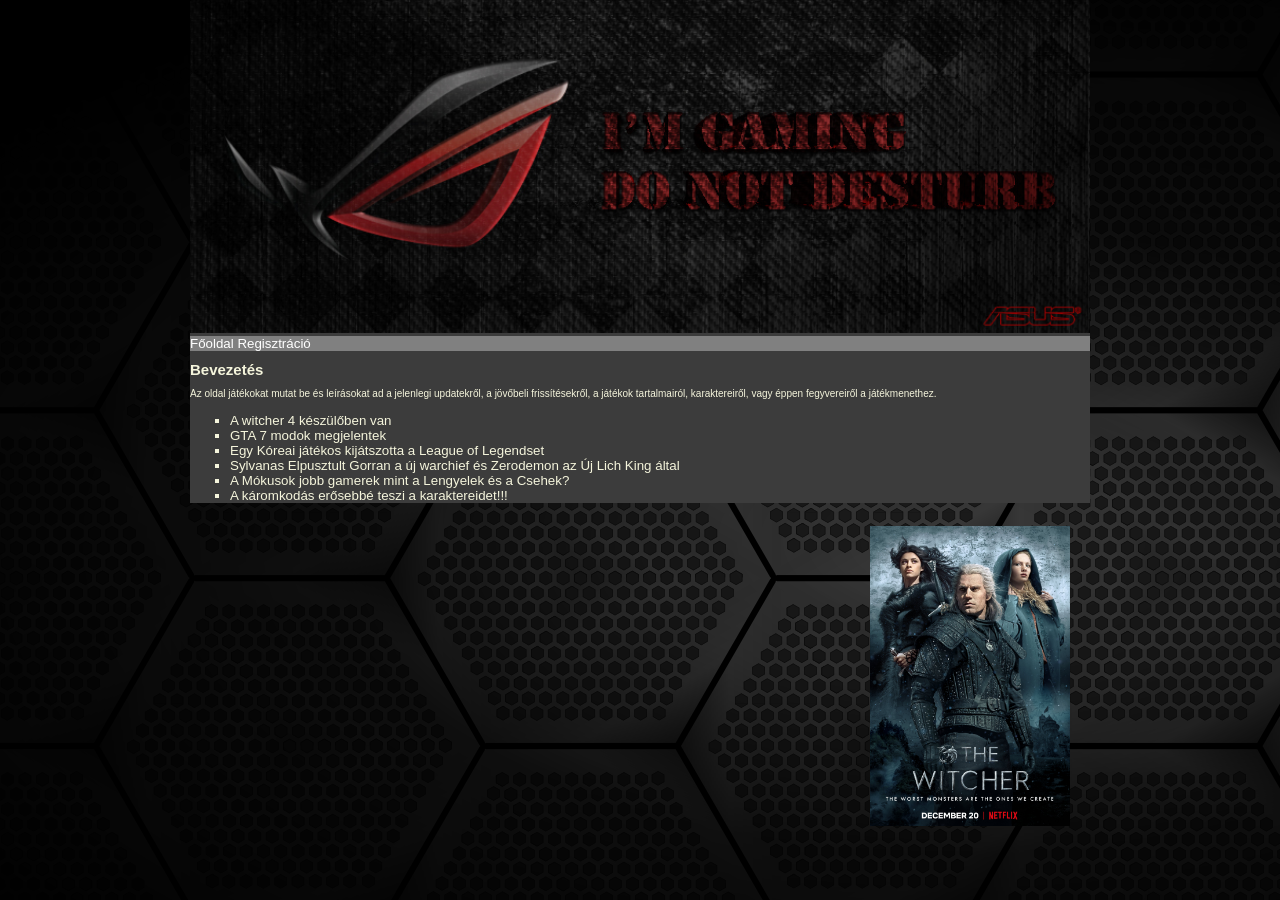
<file: index.html>
<!DOCTYPE html>
<html lang="hu">
<head>
   <meta charset="utf-8">
   <meta arthour="Czine Alexandra Lili">
   <meta keywords="game, updates">
   <meta description="..">
   <title> Czine Alexandra Lili</title>
    <link href="stilus.css" rel="stylesheet" type="text/css">
</head>
<body>
    <div class="tarolo">
        <div class="fejléc">
            <img src="kepek/game.jpg" alt="Im gamming do not desturb">
        </div>
        <div class="menü">
    <nav>
        <a> <link href="">Főoldal </a>
        <a><link href="">Regisztráció</a>
    </nav>
    </div>
    <div class="tartalom">
    <h1>Bevezetés</h1>
    <p>Az oldal játékokat mutat be és leírásokat ad a jelenlegi updatekről, a jövőbeli frissítésekről, a játékok tartalmairól, karaktereiről, vagy éppen fegyvereiről a játékmenethez.</p>
    <ul>
        <li>A witcher 4 készülőben van</li>
        <li>GTA 7 modok megjelentek</li>
        <li>Egy Kóreai játékos kijátszotta a League of Legendset</li>
        <li>Sylvanas Elpusztult Gorran a új warchief és Zerodemon az Új Lich King által</li>
        <li>A Mókusok jobb gamerek mint a Lengyelek és a Csehek?</li>
        <li>A káromkodás erősebbé teszi a karaktereidet!!!</li>
    </ul>
    <img src="kepek/witcher.jpg" alt="Witcher">
    </div>
    </div>
</body>

</html>
</file>
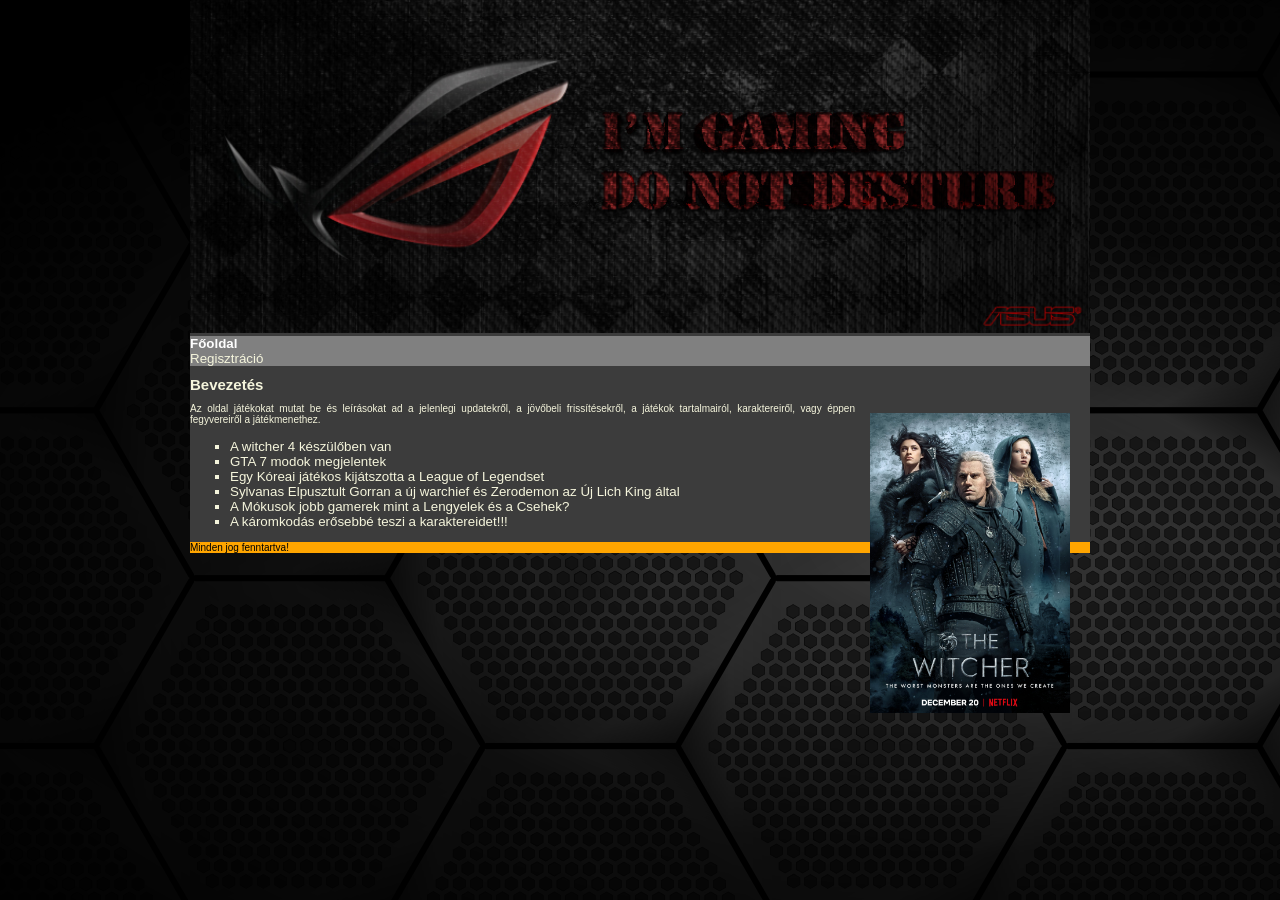
<file: jatek.html>
<!DOCTYPE html>
     <html lang="hu">
     <head>
        <meta charset="utf-8">
        <meta arthour="Czine Alexandra Lili">
        <meta keywords="játék">
        <meta description="játék">
         <title> Czine Alexandra Lili</title>
        <link href="stilus.css" rel="stylesheet" type="text/css">
    </head>
    <body>
        <div class="tarolo">
            <div class="fejléc">
                <img src="kepek/game.jpg" >
            </div>
            <div class="menü">
        <nav>
            <div class="nav1">
            <a style="font-weight:bold";> <link href="">Főoldal </a>
            </div>
            <div class="nav2">
            <a style="font-weight:bold"> </a><link href="">Regisztráció</a>
            </div>
        </nav>
        </div>
        <div class="tartalom">
        <h1>Bevezetés</h1>
        <img src="kepek/witcher.jpg" alt="Witcher">
        <p>Az oldal játékokat mutat be és leírásokat ad a jelenlegi updatekről, a jövőbeli frissítésekről, a játékok tartalmairól, karaktereiről, vagy éppen fegyvereiről a játékmenethez.</p>
        <ul>
            <li>A witcher 4 készülőben van</li>
            <li>GTA 7 modok megjelentek</li>
            <li>Egy Kóreai játékos kijátszotta a League of Legendset</li>
            <li>Sylvanas Elpusztult Gorran a új warchief és Zerodemon az Új Lich King által</li>
            <li>A Mókusok jobb gamerek mint a Lengyelek és a Csehek?</li>
            <li>A káromkodás erősebbé teszi a karaktereidet!!!</li>
        </ul>
        
        </div>
        <div class="labléc">
            <p>Minden jog fenntartva!</p>
        </div>
        </div>

    </body>

    </html>
</file>
<file: stilus.css>
@charset "utf-8";
	body{
		font-family: Arial, Verdana, sans-serif;
		color: beige;
		font-size:10pt;
		padding:0px;
		margin:0px;
		background-image:url(kepek/black.png)
	}
	.tarolo{
		width:90%;
		max-width: 900px;
		background-position: center center;
		background-attachment:fixed;
		background-color:rgb(60, 60, 60);
		margin: 0 auto 0 auto;
	}
	.fejléc img{
		width:100%
	}
	.fecléc{
		height:400px;
	}
	.menü{
		background-color:gray;
	}
	a{
		text-decoration:none;
		color:white;
	}
	p{
		text-align:justify;
		font-size:10px;
	}
	h1{
		font-size:15px;
	}
	.tartalom img{
		float:right;
		padding:10px;
		margin-left:5px;
		margin-bottom:10px;
		margin-right:10px;
		height:300px;
		width: 200px;
	}
	ul{
		list-style:square;
	}
	.nav1:hover{
		background-color:orange;
	}
	.labléc{
		background-color:orange;
		color:black;
	}
</file>
